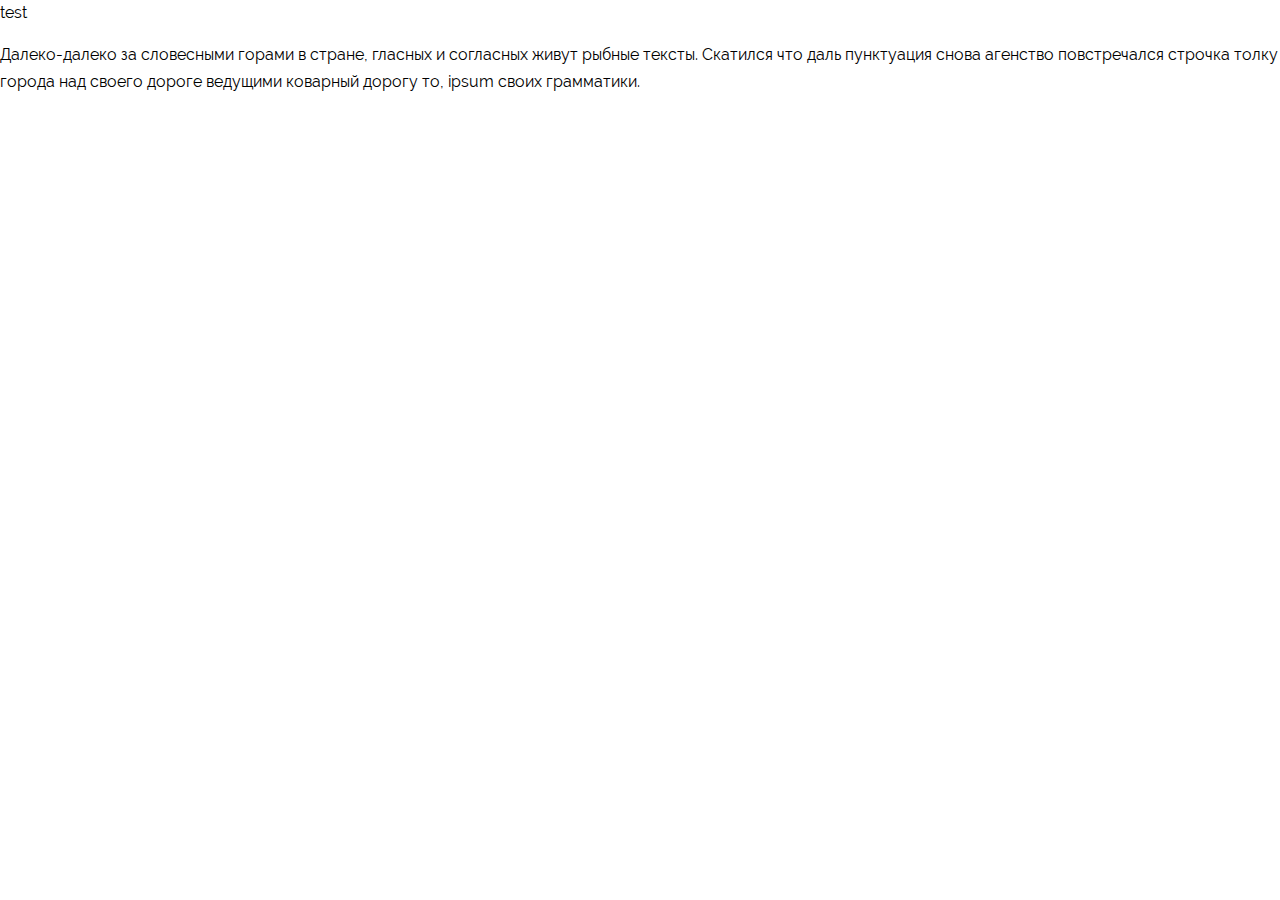
<file: wp-content/themes/app/index.html>
<!DOCTYPE html>
<html lang="ru">

<head>

	<meta charset="utf-8">

	<title>Title</title>
	<meta name="description" content="">

	<meta name="viewport" content="width=device-width, initial-scale=1, maximum-scale=1">
	<link rel="shortcut icon" href="img/favicon.ico" type="image/x-icon">
	<style>body { opacity: 0; overflow-x: hidden; } html { background-color: #fff; }</style>

</head>

<body>
test
	<p>Далеко-далеко за словесными горами в стране, гласных и согласных живут рыбные тексты. Скатился что даль пунктуация снова агенство повстречался строчка толку города над своего дороге ведущими коварный дорогу то, ipsum своих грамматики.</p>
	
	<link rel="stylesheet" href="css/main.min.css">
	<script src="js/scripts.min.js"></script>

</body>
</html>
</file>
<file: wp-content/themes/app/css/main.min.css>
@font-face{font-family:raleway-example;src:url(../fonts/RalewayRegular.woff) format("woff")}@font-face{font-family:raleway-example;src:url(../fonts/RalewayBold.woff) format("woff");font-weight:700}/*! normalize.css v7.0.0 | MIT License | github.com/necolas/normalize.css */html{line-height:1.15;-ms-text-size-adjust:100%;-webkit-text-size-adjust:100%}body{margin:0}article,aside,footer,header,nav,section{display:block}h1{font-size:2em;margin:.67em 0}figcaption,figure,main{display:block}figure{margin:1em 40px}hr{-webkit-box-sizing:content-box;box-sizing:content-box;height:0;overflow:visible}pre{font-family:monospace,monospace;font-size:1em}a{background-color:transparent;-webkit-text-decoration-skip:objects}abbr[title]{border-bottom:none;text-decoration:underline;-webkit-text-decoration:underline dotted;text-decoration:underline dotted}b,strong{font-weight:inherit}b,strong{font-weight:bolder}code,kbd,samp{font-family:monospace,monospace;font-size:1em}dfn{font-style:italic}mark{background-color:#ff0;color:#000}small{font-size:80%}sub,sup{font-size:75%;line-height:0;position:relative;vertical-align:baseline}sub{bottom:-.25em}sup{top:-.5em}audio,video{display:inline-block}audio:not([controls]){display:none;height:0}img{border-style:none}svg:not(:root){overflow:hidden}button,input,optgroup,select,textarea{font-family:sans-serif;font-size:100%;line-height:1.15;margin:0}button,input{overflow:visible}button,select{text-transform:none}[type=reset],[type=submit],button,html [type=button]{-webkit-appearance:button}[type=button]::-moz-focus-inner,[type=reset]::-moz-focus-inner,[type=submit]::-moz-focus-inner,button::-moz-focus-inner{border-style:none;padding:0}[type=button]:-moz-focusring,[type=reset]:-moz-focusring,[type=submit]:-moz-focusring,button:-moz-focusring{outline:1px dotted ButtonText}fieldset{padding:.35em .75em .625em}legend{-webkit-box-sizing:border-box;box-sizing:border-box;color:inherit;display:table;max-width:100%;padding:0;white-space:normal}progress{display:inline-block;vertical-align:baseline}textarea{overflow:auto}[type=checkbox],[type=radio]{-webkit-box-sizing:border-box;box-sizing:border-box;padding:0}[type=number]::-webkit-inner-spin-button,[type=number]::-webkit-outer-spin-button{height:auto}[type=search]{-webkit-appearance:textfield;outline-offset:-2px}[type=search]::-webkit-search-cancel-button,[type=search]::-webkit-search-decoration{-webkit-appearance:none}::-webkit-file-upload-button{-webkit-appearance:button;font:inherit}details,menu{display:block}summary{display:list-item}canvas{display:inline-block}template{display:none}[hidden]{display:none}*{-webkit-box-sizing:border-box;box-sizing:border-box}:after,:before{-webkit-box-sizing:border-box;box-sizing:border-box}body,html{height:100%}body{font-size:16px;min-width:320px;position:relative;line-height:1.65;font-family:raleway-example,sans-serif;overflow-x:hidden;opacity:1}.img-responsive{display:block;max-width:100%;height:auto}.text-center{text-align:center}
</file>
